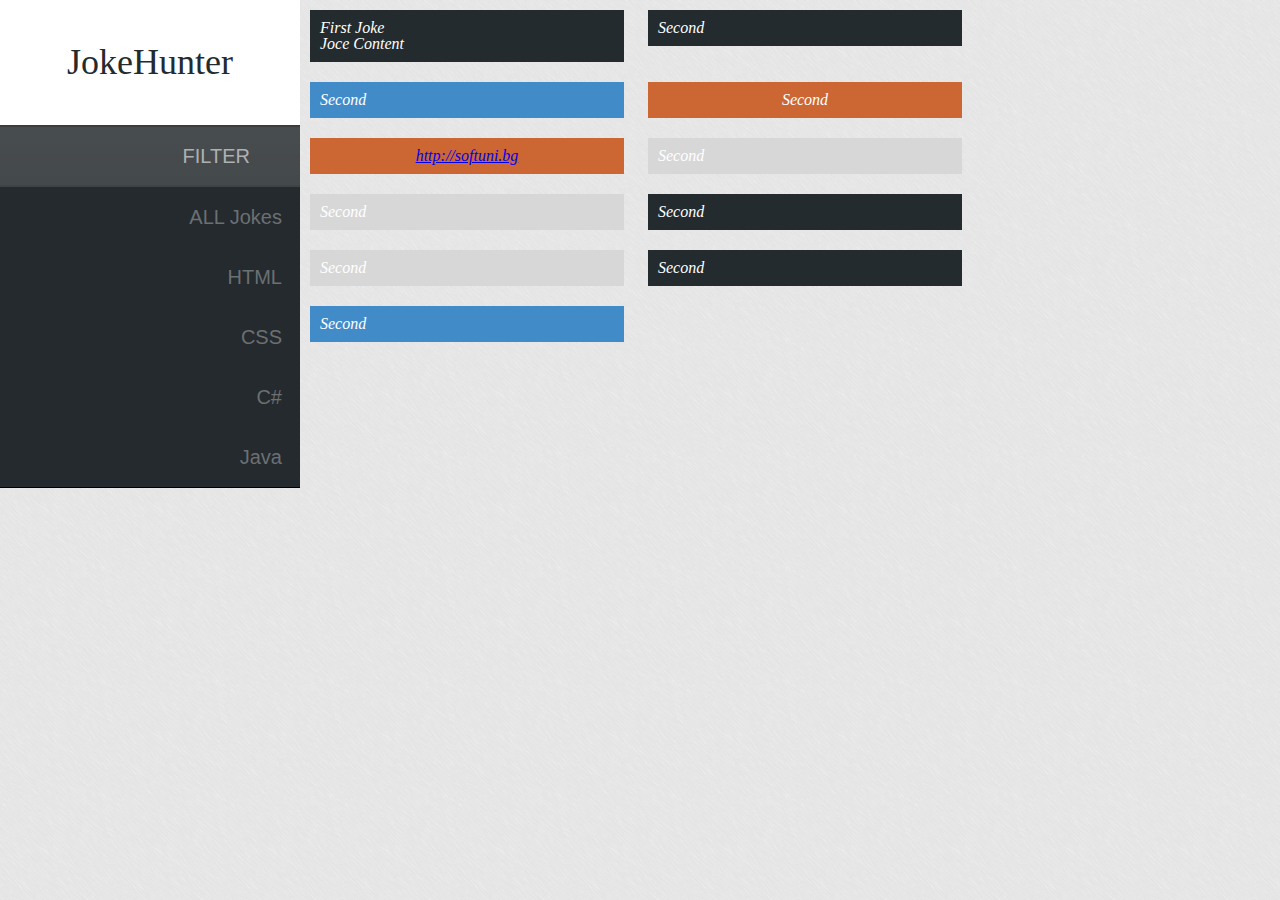
<file: WebSite/JHProjectHN/JHProject/index.html>
﻿<!DOCTYPE html>
<html>
<head>
    <meta charset="utf-8">
    <title>Joke Hunter</title>
    <link href="styles/reset.css" rel="stylesheet" />
    <link href="styles/mainpage.css" rel="stylesheet" />
</head>
<body>
    <aside>  <!--This is left panel width:300 height:100%-->

        <header>
            <!--Box 300x125px
        logo inside..lets use google fonts.. see the file font.txt
            -->
            <h1 id="logo">JokeHunter</h1>
        </header>
        <nav>
          <!--This is navigation (width 300 and height auto)..
                ul li - height 60-->
            <ul>
                <li><a href="#" id="firstElement" data-scroll>FILTER</a></li>
                <li><a href="#" data-scroll>ALL Jokes</a></li>
                <li><a href="#" data-scroll>HTML</a></li>
                <li><a href="#" data-scroll>CSS</a></li>
                <li><a href="#" data-scroll>C#</a></li>
                <li><a href="#" data-scroll>Java</a></li>
            </ul>
        </nav>

        <section id="media-links">
            <!--Social media links - softuni pages: main page, facebook page and etc.. our pages too.. friendly pages-->
        </section>

    </aside>

    <main><!--This is main panel on the right width:100% padding:20px(I use rem, em for paddings).. due main is very new tag we can use div or section instead-->
        <section class="box">
            <!--This is frame for every box width:294px each height auto-->
            <article>
                <!--Inside each box there is different type of content - article-->
                <h1>First Joke</h1>
                <h3>Joce Content</h3>
            </article>  
        </section>

        <section class="box">
            <!--we have many boxes-->
            <article>
                <!--Inside each box there is different type of content - article-->
                <h1>Second</h1>
            </article>
        </section>

        <section class="box last">
            <!--we have many boxes-->
            <article>
                <!--Inside each box there is different type of content - article-->
                <h1>Second</h1>
            </article>
        </section>

        <section class="box link">
            <!--we have many boxes-->
            <article>
                <!--Inside each box there is different type of content - article-->
                <h1>Second</h1>
            </article>
        </section>

        <section class="box link">
            <!--we have many boxes-->
            <article>
                <!--Inside each box there is different type of content - article-->
                <p><a href="https://softuni.bg" target="_blank">http://softuni.bg</a></p>
            </article>
        </section>

        <section class="box gallery">
            <!--we have many boxes-->
            <article>
                <!--Inside each box there is different type of content - article-->
                <h1>Second</h1>
            </article>
        </section>

        <section class="box gallery">
            <!--we have many boxes-->
            <article>
                <!--Inside each box there is different type of content - article-->
                <h1>Second</h1>
            </article>
        </section>

        <section class="box">
            <!--we have many boxes-->
            <article>
                <!--Inside each box there is different type of content - article-->
                <h1>Second</h1>
            </article>
        </section>

        <section class="box gallery">
            <!--we have many boxes-->
            <article>
                <!--Inside each box there is different type of content - article-->
                <h1>Second</h1>
            </article>
        </section>

        <section class="box">
            <!--we have many boxes-->
            <article>
                <!--Inside each box there is different type of content - article-->
                <h1>Second</h1>
            </article>
        </section>

        <section class="box last">
            <!--last box is to add a content--> 
            <h1>Second</h1>           
        </section>
    </main>
    
</body>
</html>
</file>
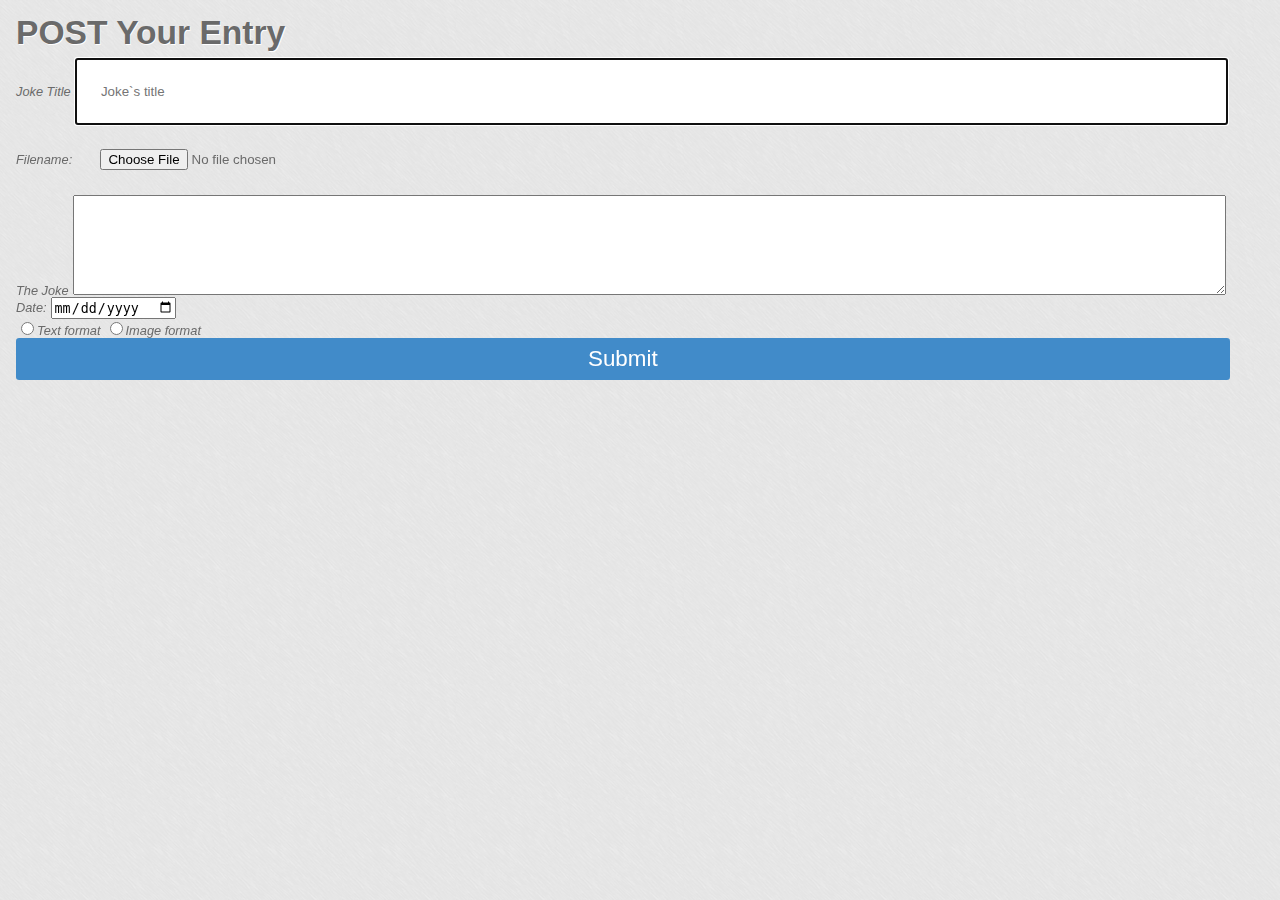
<file: Final/addForm.html>
<html>
    <head>
        <title>code for break</title>
        <link rel="shortcut icon" href="imgs/icon.ico">
        <link href="styles/reset.css" rel="stylesheet" />
        <link href="styles/css.css" rel="stylesheet" />
    </head>
<body>
    <fieldset>
        <legend>
            POST Your Entry
        </legend>
        <form action="database/uploadFile.php" method="post"
              enctype="multipart/form-data">
            <p>
                <label for="title">Joke Title</label>
                <input type="text" name="title" id="title" autofocus="autofocus" required="required" placeholder="Joke`s title" />
            </p>
            <p>
                <label for="file">Filename:</label>
                <input type="file" name="file" id="file">
            </p>
            <p>
                <label for="content">The Joke</label>
                <textarea id="content" name="content"></textarea>
            </p>
            <p>
                <label for="date">Date:</label>
                <input type="date" name="date" required="required" id="date" />
            </p>
            <p>               
                <input type="radio" name="textJoke" id="textJoke" value="Text format" /><label class="radio" for="textJoke" />Text format</label>                
                <input type="radio" name="textJoke" id="imgJoke" value="Image format" /><label class="radio" for="imgJoke" />Image format</label>
            </p>
                <input type="submit" name="submit" value="Submit">
        </form>
    </fieldset>
</body>
</html>
</file>
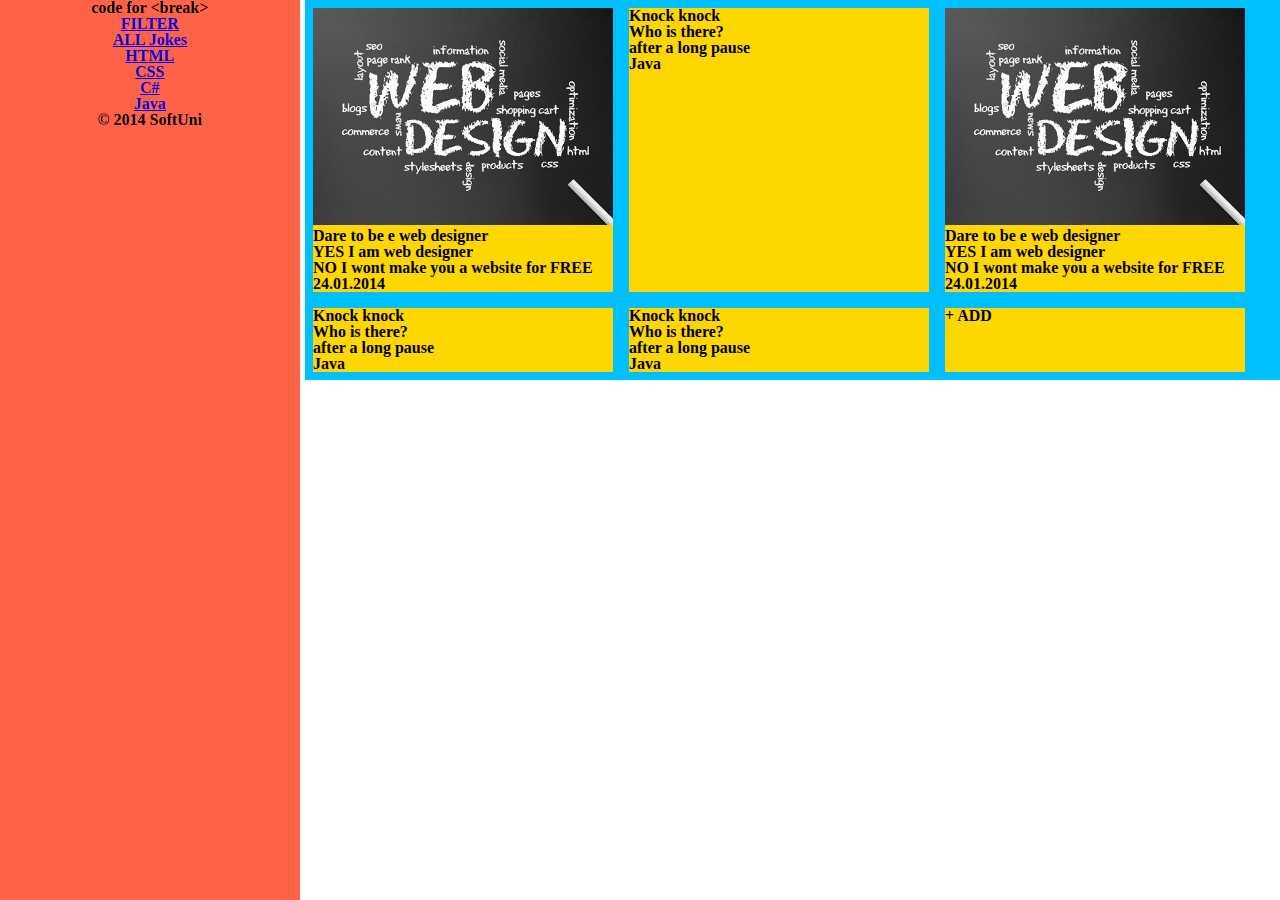
<file: Final/test-responsive.html>
﻿<!DOCTYPE html>
<html>
<head>
    
    <title></title>
    <link href="styles/reset.css" rel="stylesheet" />
    <link href="styles/test.css" rel="stylesheet" />
</head>
<body>
    <aside>
        <header>
            <h1 id="logo"><em>code for</em> <strong>&#60;break&#62;</strong></h1>
        </header>
        <nav id="tags">
            <div class="filter"><a href="#">FILTER</a></div>
            <ul>
                <li><a href="#" id="allJokes" data-scroll>ALL Jokes</a></li>
                <li><a href="#" class="active-element" data-scroll>HTML</a></li>
                <li><a href="#" data-scroll>CSS</a></li>
                <li><a href="#" data-scroll>C#</a></li>
                <li><a href="#" data-scroll>Java</a></li>
            </ul>
        </nav>
        <section id="media-links">
            
            <span>&copy; 2014 SoftUni</span>
        </section>
    </aside>
    <main>        
        <article class="box pic">
            <figure>
                <a href="imgs/web-des.jpg" target="_blank"><img src="imgs/web-des.jpg" /></a>
            </figure>
        <h2>Dare to be e web designer</h2>
        <p>YES I am web designer</p>
        <p>NO I wont make you a website for FREE</p>
        <div class="date">
            24.01.2014            
        </div>
        </article>
        
        <article class="box story">
            <p>Knock knock</p>
            <p>Who is there?</p>
            after a long pause
            <p>Java</p>
        </article>
        <article class="box pic">
            <figure>
                <a href="imgs/web-des.jpg" target="_blank"><img src="imgs/web-des.jpg" /></a>
            </figure>
            <h2>Dare to be e web designer</h2>
            <p>YES I am web designer</p>
            <p>NO I wont make you a website for FREE</p>
            <div class="date">
                24.01.2014
            </div>
        </article>
        <article class="box story">
            <p>Knock knock</p>
            <p>Who is there?</p>
            after a long pause
            <p>Java</p>
        </article>
        
        <article class="box story">
            <p>Knock knock</p>
            <p>Who is there?</p>
            after a long pause
            <p>Java</p>
        </article>
        <article class="box add-content">
            <h3><span>+</span> ADD</h3>
        </article>
    </main>

    <footer>
        <div class="footer">
            <a href="#">Older Posts</a>
        </div>
    </footer>
</body>
</html>
</file>
<file: WebSite/JHProjectHN/JHProject/styles/mainpage.css>
﻿html{
    background-image: url(../imgs/brushed.png);
    background-color:#eee;
    font-family:Cambria, 'Palatino Linotype', 'Book Antiqua', 'URW Palladio L', serif, Arial,sans-serif;    
    color:#242b2e;
    font-size:100%;    
}

/*Mobile portrait (320x480)*/
/*Mobile landscape (480x320)*/
@media screen (min-width:300px) and (max-width:600px) {
    /*here is the hardest thing to refactor..*/ 
}

/*Small tablet portrait (600x800)*/
/*Small tablet landscape (800x600)*/
@media screen (min-width:600px) and (max-width:800px) {
   
} 

/*Tablet portrait (768x1024)*/
/*Tablet landscape (1024x768)*/
@media screen (min-width:800px) and (max-width:1024px) {
    
} 

/*Desktop*/
@media screen and (min-width:1024px){

   aside{
       width:300px;
       height: 100%;
       background: #252A2E;
       float:left;

   }
    header{
        width:300px;
        height: 125px;
        background: white;
        float:left;
    }

    #logo {
        font-family: 'Cabin Sketch', cursive;
        font-weight: 400;
        text-align: center;
        font-size: 36px;
        display: block;
        line-height: 125px;
    }

   ul {
        display: block;
        float: left;
        width: 300px;
    }

   li a {
        display: block;
        line-height: 60px;
        font-family: ‘Metrophobic’, Arial, serif;
        font-weight: 400;
        color: #6B7072;
        text-decoration: none;
        text-align: right;
        padding-right: 18px;
        font-size: 20px;
    }

    li a:hover {
        background: #418BC9;
        color:#fff;
    }


    li:first-child{
        background: url(../imgs/filterBackground.png) repeat-x;
    }

    a#firstElement {
        text-align: right;
        padding-right: 50px;
        text-decoration: none;
        font-size: 20px;
        color: #AEB0B1;
        line-height: 62px;
        font-family: ‘Metrophobic’, Arial, serif;
        font-weight: 400;
    }
    li:last-child{
        border-bottom: 1px solid black;
    }


main {

}

section.box {
    width: 294px;
    height: auto;
    background-color: #242b2e;
    font-family: Verdana;
    color: white;
    padding: 10px;
    margin: 10px;
    font-style: italic;
    display: inline-block;
    vertical-align: top;
}

section.last {
    background-color: #418bc9;
}

section.gallery {
    background-color: #d7d7d7;
}

section.link {
    background-color: #cc6633;
    text-align: center;
}
</file>
<file: Final/styles/css.css>
﻿html{
    background-image: url(../imgs/brushed.png);
    background-color:#eee; 
    font-family: "Raleway", Arial, sans-serif;    
    color:#242b2e;
    font-size:100%;        
}
body{
    display: -webkit-box;
    display: -moz-box;
    display: -ms-flexbox;
    display: -webkit-flex;
    display: flexbox;
    -webkit-flex-flow: row wrap;
    flex-flow: row wrap; 
}

.body > * {
  padding: 1rem;  
  flex: 1 100%;
}
 
aside {
    display:inline-block;   
    background: #252A2E;    
}
main{
    display: -webkit-box;
    display: -moz-box;
    display: -ms-flexbox;
    display: -webkit-flex;
    display: flexbox;  
    -webkit-flex-flow: row wrap;
    flex-flow: row wrap;
}

/*aside START*/
aside header {    
    background-color:#F2F2F2;    
    background-position:top;
    vertical-align:middle;
    width:100%;
    height: 125px;        
    float: left;
    overflow:hidden;       
}  
aside header h1#logo {    
    padding: 1.5rem 0 0 0;   
    font-weight: bold;
    color:#FF6633;      
    text-align: center;
    font-size: 2.3rem;
    display: block;
    font-style:normal;       
    line-height: 2rem;
}
a{
    color:#fff;
    text-decoration:none;
}
aside header h1#logo strong{
    font-family:'Trebuchet MS',Arial,sans-serif;
    font-size: 3.5rem;
    display:block;  
    font-weight:bold;              
    color:#6A6A6A;   
    text-shadow: 0.05rem 0.05rem #fff; 
}

nav#tags,
section#media-links{
        display:block;  
        text-align:right;  
}
nav#tags a.filter{ 
    font-family:Dotum, Arial, Helvetica, sans-serif;
    /*vertical-align:middle;*/      
    color:#ADAFAC;
    display:block;
    background-color:rgb(70, 75, 75);
    text-align:right;
    text-shadow: 0.025rem 0.025rem #000;
    font-size:1.5rem;  
    padding:1rem;    
    text-transform:capitalize;
    font-weight:500;    
}
nav#tags a.filter:hover {
    color:rgba(255, 255, 255, 0.9);
}
    nav#tags a.filter span.filter-icon{   
    margin-top:0.2rem; 
    width: 35px;
    height: 38px;
    display: inline-block;    
    background: url('../imgs/sprite.png');
    border-radius:0.2rem;   
    background-position:100px 164px;
    opacity:0.8;
    }

nav#tags ul.drop-down {
    /*display:none;*/         
    position:relative;
    text-align:justify; 
    width:100%;     
    padding:0.8rem;
    box-sizing:border-box;
    margin:0 auto;
    border-bottom:1px solid #464B4B;
}
 nav#tags a.filter:hover ul.drop-down{
     display:block;
 }  
nav#tags ul.drop-down li{        
    font-size:1rem;
    display:inline-block;
    margin:0.5rem 0;        
}
nav#tags ul.drop-down li a{
    border-radius:0.1rem;
    padding:0.3rem 1rem;
}   
nav#tags ul.drop-down li a:hover {
    background: #418BC9;
    padding:0.5rem 1rem;
    color: #fff;
}
footer{
   background: #252A2E;    
   width:100%;
   
}
footer ul,
div#media-links ul {
    display:block;   
    padding:0.8rem 0; 
    border-bottom:1px solid #464B4B; 
    text-align:center;
}
footer ul li,
div#media-links ul li {
    display: inline-block;
}
footer ul li a,
div#media-links ul li a {
    margin:0 0.5rem;
    width: 42px;
    height: 42px;
    display: inline-block;    
    background: url('../imgs/sprite.png');
    opacity:0.5;
    border-radius:0.2rem;
    overflow:hidden;
    position:relative;
}
    div#media-links ul li a.softuni-link,
    footer ul li a.softuni-link {
        background-position:103px 103px;
    }        
    div#media-links ul li a.twitter-link,
    footer ul li a.twitter-link {
        background-position:160px 103px;
    }
    div#media-links ul li a.facebook-link,
    footer ul li a.facebook-link {
        background-position:0 103px;
    }
    div#media-links ul li a.googleplus-link,
    footer ul li a.googleplus-link {
        background-position:431px 103px;
    }
footer ul li a:hover,
div#media-links ul li a:hover{
     opacity:1;
 }
footer span,   
div#media-links span{
    text-align:center;
    font-size:0.8rem;
    color:#ccc;
    line-height:2rem;
    margin:1rem;
}
/*aside END*/    

/*main START*/ 
.box {             
    display: inline-block;  
    vertical-align:top; 
    box-sizing:border-box; 
} 
article{
     margin:0.5rem;    
     width:100%;
     max-height:100%;  
     box-shadow: 1px 1px #418BC9;  
}
.pic{
        background-color: #fff;
        color:#242b2e;
        box-shadow: 1px 1px #ccc; 
}
.pic figcaption{   
        margin:0.5rem 1rem;
        font-size:1.1rem;
        line-height:1.5rem;
        word-wrap:break-word;        
}
.pic p{
        margin:0 1rem 0 1rem;
        font-size:1rem;
        line-height:1.5rem;
        word-wrap:break-word;
}
div.date {    
    display:block;
    background: url('../imgs/calendar-512.png') no-repeat 1rem 0.6rem;
    background-size:0.85rem;   
    opacity:0.8;  
}
.pic .date{
    /*background-color:#f1f1f1;*/    
    border-top:1px solid #e3e3e3;   
}
div.date > p{
    font-family:'Trebuchet MS',Arial,sans-serif;
    font-size:0.8rem;
    line-height:2rem;
    padding-left:1.1rem;
}
    
.box.story{
    box-sizing:border-box; 
    background-color:#418BC9;   
    color: #fff; 
    text-align:left;   
    max-width:100%;
    max-height:100%;
    box-shadow: 1px 1px #fff;  
}
.story > h2 {
    font-family: 'Century Gothic', futura, 'URW Gothic L', Verdana, sans-serif;
    margin:0.6rem 1rem;
    font-size:1.4rem;
    line-height:1.6rem;
    word-wrap:break-word;  
      
}
.story > .story-entry {
    margin:0 1rem;
    font-size:0.87rem;
    word-wrap:break-word;
    color:rgba(255,255,255,0.9);
    line-height:1.2rem; 
     min-height:100%;
    /*height:100%;*/
    overflow-y:hidden;
   
}
.story > div.date{
    color:#242b2e;
    margin-top:0.5rem;
    top:95%;
    border-top:1px solid rgba(255,255,255,0.2);
    background-color:rgba(255,255,255,0.4);
    clear:both;
}
.story > div.date > p {
    margin:0 1rem;        
}

figure{
    overflow:hidden;
    border-bottom:1px solid #e3e3e3;
}

/*to fix add content*/
.box .add-content{
    display:inline-block;
    margin-left:0.5rem;
    margin-top:0.5rem;
    box-sizing:border-box;
    text-align:center;
    max-width:100%;
    max-height:100%;
    background-color:#F0F0F0;    
    color:rgba(0, 0, 0, 0.3);
    font-size:3rem;
    word-wrap:break-word;
    line-height:4rem;
    padding:2rem 1rem;
    box-shadow: 1px 1px #ccc; 
    border:1px solid #fff;    
    font-family:Gadget, sans-serif;
    font-weight:bold;
    text-shadow: 1px 1px #fff;   
}
.add-content:hover,
.add-content:hover span{
    cursor: pointer;
    color:#418BC9;  
}

.add-content span {
    background-color:rgba(0, 0, 0, 0.05);
    color:rgba(0, 0, 0, 0.2);
    box-shadow: 1px 1px #fff;  
    border-radius:3rem;
    padding:0 0.9rem;
}
     /*add content END*/
   
@media all and (min-width: 300px) {
  aside { flex: 1 auto; margin:0; } 
  header  { order: 1;} 
  nav    { order: 2; }  
  main { order: 3;}   
  article, .box, .add-content, form, fieldset { width: 98%;}  
  footer { order: 4; display:block;}
  #media-links{display:none;}  
  
}

@media all and (min-width: 640px) {
  body   { flex: 2 0; }
  aside  { order: 1; position:fixed;width:300px; height:100%;} 
  main    { order: 2; position:relative; left:305px; margin-right:305px;}  
  article, .box, .add-content { order: 3; width:284px; margin-right:0.5rem;}    
  figure { width: 280px; max-height:200px;}  
  footer { order: 4; display:none;}  
  #media-links{display:block;}
}
/*main START*/  


/*footer {
    display: inline-block;
    position:relative;   
    bottom: 0;
    text-align: center;
    width: 100%;  
    clear:both;     
}
.footer {
    margin: 0;   
    background-color: #418BC9;     
}
.footer a {
    text-decoration: none;
    color: white;
}*/

/*FORM Post entry*/
form#addJoke{
    width:100%;
}

 fieldset{
     color: #6A6A6A;
     margin:0.5rem;    
     font-size:0.9rem;
     box-sizing:border-box;    
     padding:0.5rem;
 }
 legend{
    font-family:Arial,sans-serif;
    text-shadow: 0.05rem 0.05rem #fff;
    font-weight:bold;
    font-size:2.1rem;
    padding-top:0.5rem;
 }
 fieldset>p{
    padding:0.5rem;
    border-bottom:1px solid #ccc; 
    text-align:left;
    background-color:#f1f1f1;   
    margin-bottom:0.5rem;
 }
 label{
     font-size:0.8rem;
     font-style:italic;
 }

 label.radio{
     display:inline;
 }
 input[type="text"], 
 input[type="file"],
 textarea{
     padding:2%;
     width:95%;
 }
 select{
     padding:2%;
     width:98%;
 } 
 
 input[type="submit"]{
    background: #418BC9;
    padding:0.5rem 1rem;
    font-size:1.4rem;
    color: #fff;
    border-radius:0.2rem;
    border:none;
    width:100%;
 }
 input[type="submit"]:hover{
    background: rgba(65, 139, 201,0.8);    
 }
 textarea{
     height:100px;
 }
/*FORM Post content END
</file>
<file: Final/styles/test.css>
﻿html{
    font-size:100%;
    font-family:Tahoma,serif;

}

body {
  display: -webkit-box;
  display: -moz-box;
  display: -ms-flexbox;
  display: -webkit-flex;
  display: flexbox;
  -webkit-flex-flow: row wrap;
  flex-flow: row wrap;
  
  font-weight: bold;
  text-align: center;
}

.body > * {
  padding: 1rem;  
  flex: 1 100%;
}

aside{
    display:inline-block;
    background: tomato;
}
main {
  text-align: left;
  background: deepskyblue;
  display: -webkit-box;
  display: -moz-box;
  display: -ms-flexbox;
  display: -webkit-flex;
  display: flexbox;  
  -webkit-flex-flow: row wrap;
  flex-flow: row wrap;
}

.footer {
  background: lightgreen;
}
article{
    display:inline-block; 
    background-color:gold;
    margin:0.5rem;   
}
figure{    
    overflow:hidden;
}
img{
    width:100%;
}
@media all and (min-width: 320px) {
  aside { flex: 1 auto; }
}

@media all and (min-width: 640px) {
  body    { flex: 2 0; }
  aside { order: 1; position:fixed;width:300px; height:100%;} 
  main    { order: 2; position:relative; left:305px; margin-right:305px; }  
  article { order: 3; width:300px;}
  figure {
        width: 300px;
    }
  footer { order: 4;}
  
}
</file>
